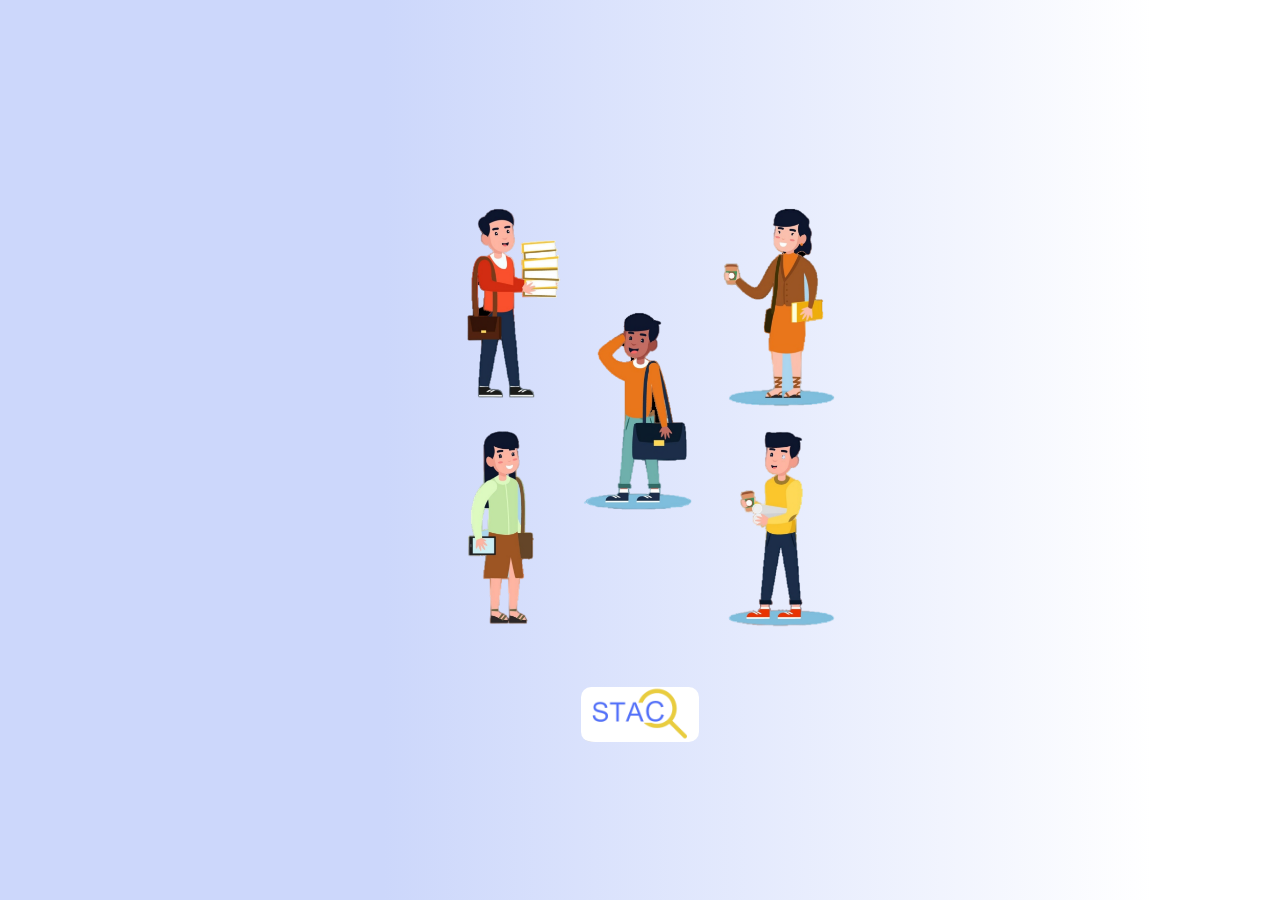
<file: home.html>
<!DOCTYPE html>
<html lang="en">
<head>
    <meta charset="UTF-8">
    <meta name="viewport" content="width=device-width, initial-scale=1.0">
    <title>Document</title>
    <link rel="stylesheet" href="style.css">
</head>
<body>
    <div class="main">
        <div class="imgg">
            <img src="freepik-export-20240828070517qbX0.png">
            <img src="Screenshot 2024-08-28 114203.png">
    
        </div>
    </div>
    
    <script>
        

        // Select the image element by its ID or class
    const imgElement = document.querySelector('img'); // Replace 'img' with your image selector

// Function to adjust the image size based on screen dimensions
    function adjustImageSize() {
        const screenWidth = window.innerWidth;
        const screenHeight = window.innerHeight;

        if (screenWidth < screenHeight) {
            // Portrait mode: Image width 80% of screen width
            imgElement.style.width = '70%';
        } else {
            // Landscape mode: Image width 40% of screen width
            imgElement.style.width = '40%';
        }
        // Keep the image height equal to its width
        imgElement.style.height = imgElement.style.width;
    }

// Call the function initially to set the correct size on page load
    adjustImageSize();

// Add an event listener to adjust the size on window resize
    window.addEventListener('resize', adjustImageSize);

        let s=0
        function redirect() {
            document.body.classList.add('slide-out');
            document.body.addEventListener('animationend', function() {
        
                window.location.href = "index.html";
            }, { once: true }); 
            
        }
        setTimeout('redirect()' ,1000);
    </script>
</body>
</html>
</file>
<file: style.css>
*{
    margin: 0;
    padding: 0;
    box-sizing: border-box;
    font-family:Impact, Haettenschweiler, 'Arial Narrow Bold', sans-serif;
    font-weight: 500;
}

html,body{
    width: 100%;
    height: 100%;
}
.main{
    display: flex;
    align-items: center;
    justify-content: center;
    width: 100%;
    height: 100%;
    background: rgb(204,215,251);
background: linear-gradient(90deg, rgba(204,215,251,1) 30%, rgba(255,255,255,1) 90%);
    gap:1rem
}

.imgg{
    display: flex;
    flex-direction: column;
    align-items: center;
    justify-content: center;
    gap:1rem
}
img{
    border-radius: 10px;
}
/* Define the keyframes for the slide-out animation */
@keyframes slideOut {
    0% {
        transform: translateX(0);
        opacity: 1;
    }
    100% {
        transform: translateX(-100%);
        opacity: 0;
    }
}

/* Apply the slide-out animation to the body */
.slide-out {
    animation: slideOut 2s forwards; /* 1 second duration, forwards to keep end state */
}
</file>
